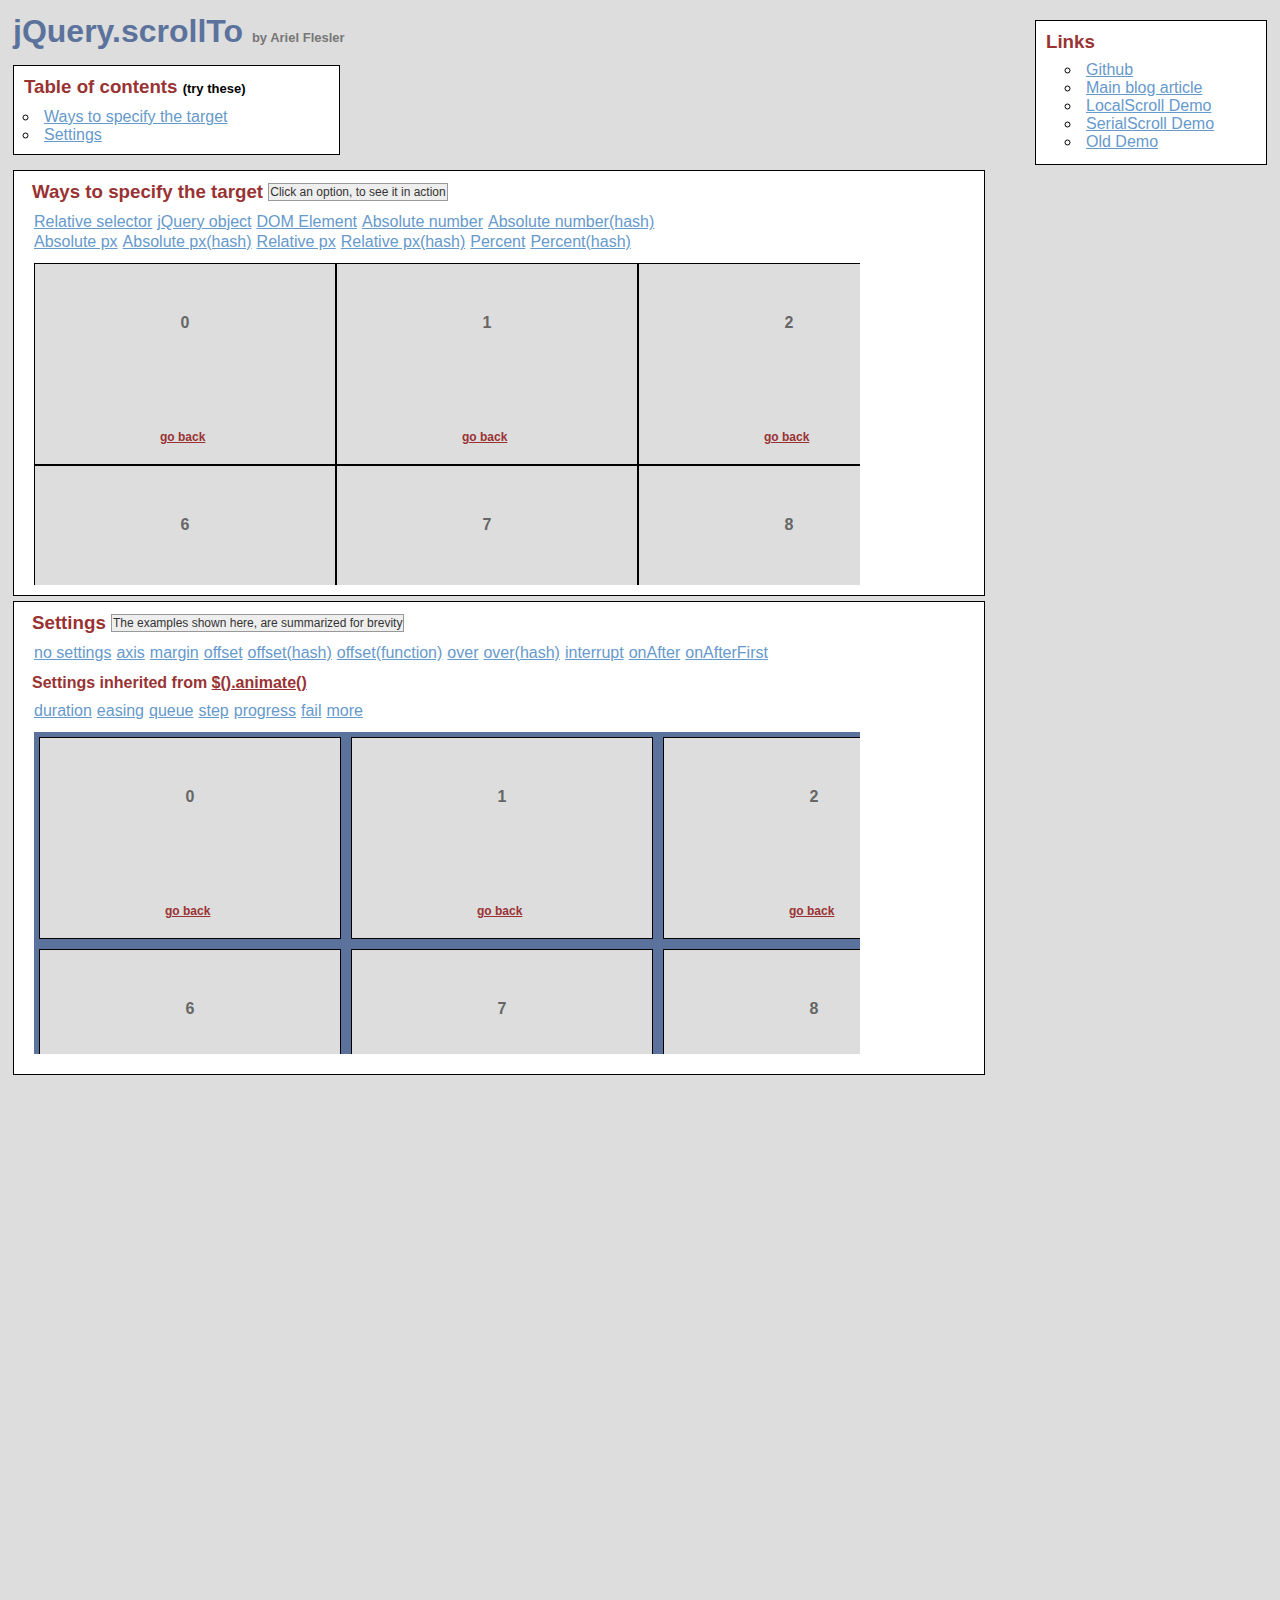
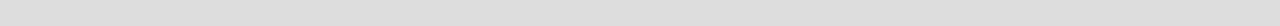
<file: assets/plugins/jquery-scrollTo/demo/index.html>
<!DOCTYPE html PUBLIC "-//W3C//DTD XHTML 1.0 Transitional//EN" "http://www.w3.org/TR/xhtml1/DTD/xhtml1-transitional.dtd">
<html xmlns="http://www.w3.org/1999/xhtml">
<head>
	<meta http-equiv="Content-Type" content="text/html; charset=iso-8859-1" />
	<title>jQuery.scrollTo</title>
	<meta name="keywords" content="javascript, jquery, plugins, scroll, scrollTo, smooth, animation, to, effect, ariel, flesler, window, overflow, element, navigation, customizable" />
	<meta name="description" content="Demo of jQuery.scrollTo. Lightweight, cross-browser and highly customizable animated scrolling with jQuery, made by Ariel Flesler." />
	<meta name="robots" content="index,follow" />
	<link type="text/css" rel="stylesheet" href="css/style.css" />
	<script type="text/javascript" src="https://ajax.googleapis.com/ajax/libs/jquery/1.8.0/jquery.min.js"></script>
	<script type="text/javascript" src="../jquery.scrollTo.min.js"></script>
	<script type="text/javascript">
		jQuery(function( $ ){
			/**
			 * Demo binding and preparation, no need to read this part
			 */
				//borrowed from jQuery easing plugin
				//http://gsgd.co.uk/sandbox/jquery.easing.php
				$.easing.elasout = function(x, t, b, c, d) {
					var s=1.70158;var p=0;var a=c;
					if (t==0) return b;  if ((t/=d)==1) return b+c;  if (!p) p=d*.3;
					if (a < Math.abs(c)) { a=c; var s=p/4; }
					else var s = p/(2*Math.PI) * Math.asin (c/a);
					return a*Math.pow(2,-10*t) * Math.sin( (t*d-s)*(2*Math.PI)/p ) + c + b;
				};
				$('a.back').click(function() {
					$(this).parents('div.pane').scrollTo(0, 800, { queue:true });
					$(this).parents('div.section').find('span.message').text( this.title);
					return false;
				});
				//just for the example, to stop the click on the links.
				$('ul.links').click(function(e){
					var link = e.target;
					if (link.target === '_blank') {
						return;
					}
					e.preventDefault();
					link.blur();
					if (link.title) {
						$(this).parent().find('span.message').text(link.title);
					}
				});
			
			// This one is important, many browsers don't reset scroll on refreshes
			// Reset all scrollable panes to (0,0)
			$('div.pane').scrollTo(0);
			// Reset the screen to (0,0)
			$.scrollTo(0);
			
			// TOC, shows how to scroll the whole window
			$('#toc a').click(function() {//$.scrollTo works EXACTLY the same way, but scrolls the whole screen
				$.scrollTo(this.hash, 1500, { easing:'elasout' });
				$(this.hash).find('span.message').text(this.title);
				return false;
			});
			
			// Target examples bindings
			var $target = $('#pane-target');
			$('#target-examples a').click(function() {
				$target.stop(true);
			});

			$('#relative-selector').click(function() {
				$target.scrollTo('li:eq(7)', 800);
			});
			$('#jquery-object').click(function() {
				$target.scrollTo($('#pane-target li:eq(14)') , 800);
			});
			$('#dom-element').click(function() {
				$target.scrollTo(document.getElementById('twenty'), 800);
			});
			$('#absolute-number').click(function() {
				$target.scrollTo(150, 800);
			});
			$('#absolute-number-hash').click(function() {
				$target.scrollTo({ top:800, left:700}, 800);
			});
			$('#absolute-px').click(function() {
				$target.scrollTo('520px', 800);
			});
			$('#absolute-px-hash').click(function() {
				$target.scrollTo({top:'110px', left:'290px'}, 800);
			});
			$('#relative-px').click(function() {
				$target.scrollTo('+=100', 500);
			});
			$('#relative-px-hash').click(function() {				
				$target.scrollTo({top:'-=100px', left:'+=100'}, 500);
			});
			$('#percentage-px').click(function() {				
				$target.scrollTo('50%', 800);
			});
			$('#percentage-px-hash').click(function() {				
				$target.scrollTo({top:'50%', left:'20%'}, 800);
			});
			
			// Settings examples bindings, they will all scroll to the same place, with different settings
			var $settings = $('#pane-settings');
			$('#settings-examples a').click(function() {
				// before each animation, reset to (0,0), skip this.
				$settings.stop(true).scrollTo(0);
			});
			
			$('#settings-no').click(function() {
				$settings.scrollTo('li:eq(15)', 1000);
			});
			$('#settings-axis').click(function() {// only scroll horizontally
				$settings.scrollTo('li:eq(15)', 1000, { axis:'x' });
			});
			$('#settings-duration').click(function() {// it's the same as specifying it in the 2nd argument
				$settings.scrollTo('li:eq(15)', { duration: 3000 });
			});
			$('#settings-easing').click(function() {
				$settings.scrollTo('li:eq(15)', 2500, { easing:'elasout' });
			});
			$('#settings-margin').click(function() {//scroll to the "outer" position of the element
				$settings.scrollTo('li:eq(15)', 1000, { margin:true });
			});
			$('#settings-offset').click(function() {//same as { top:-50, left:-50 }
				$settings.scrollTo('li:eq(15)', 1000, { offset:-50 });
			});
			$('#settings-offset-hash').click(function() {
				$settings.scrollTo('li:eq(15)', 1000, { offset:{ top:-5, left:-30 } });
			});
			$('#settings-offset-function').click(function() {
				$settings.scrollTo('li:eq(15)', 1000, {offset: function() { return {top:-30, left:-5}; }});
			});
			$('#settings-over').click(function() {//same as { top:-50, left:-50 }
				$settings.scrollTo('li:eq(15)', 1000, { over:0.5 });
			});
			$('#settings-over-hash').click(function() {
				$settings.scrollTo('li:eq(15)', 1000, { over:{ top:0.2, left:-0.5 } });
			});
			$('#settings-interrupt').click(function() {
				$settings.scrollTo('li:eq(15)', 10000, { interrupt:true });
			});
			$('#settings-queue').click(function() {//in this case, having 'axis' as 'xy' or 'yx' matters.
				$settings.scrollTo('li:eq(15)', 2000, { queue:true });
			});
			$('#settings-onAfter').click(function() {
				$settings.scrollTo('li:eq(15)', 2000, { 
					onAfter:function() {
						$('#settings-message').text('Got there!');
					}
				});
			});
			$('#settings-onAfterFirst').click(function() {//onAfterFirst exists only when queuing
				$settings.scrollTo('li:eq(15)', 1600, { 
					queue:true,
					onAfterFirst:function() {
						$('#settings-message').text('Got there horizontally!');
					},
					onAfter:function() {
						$('#settings-message').text('Got there vertically!');
					}
				});
			});
			$('#settings-step').click(function() {
				$settings.scrollTo('li:eq(15)', 2000, {step:function(now) {
					$('#settings-message').text(now.toFixed(2));
				}});
			});
			$('#settings-progress').click(function() {
				$settings.scrollTo('li:eq(15)', 2000, {progress:function(_, now) {
					$('#settings-message').text(Math.round(now*100) + '%');
				}});
			});
			$('#settings-fail').click(function() {
				$settings.scrollTo('li:eq(15)', 10000, {interrupt:true, fail:function() {
					$('#settings-message').text('Scroll interrupted!');
				}});
			});
		});
	</script>
</head>
<body>
	<h1>jQuery.scrollTo&nbsp;<strong>by Ariel Flesler</strong></h1>
	
	<div id="toc" class="part">
		<h3>Table of contents&nbsp;<strong>(try these)</strong></h3>
		<ul>
			<li><a title="$.scrollTo('#target-examples', 800, {easing:'elasout'});" href="#target-examples">Ways to specify the target</a></li>
			<li><a title="$.scrollTo('#settings-examples', 800, {easing:'elasout'});" href="#settings-examples">Settings</a></li>
		</ul>
	</div>
	
	<div id="links" class="part">
		<h3>Links</h3>
		<ul>
			<li><a target="_blank" href="https://github.com/flesler/jquery.scrollTo">Github</a></li>
			<li><a target="_blank" href="http://flesler.blogspot.com/2007/10/jqueryscrollto.html">Main blog article</a></li>
			<li><a target="_blank" href="http://demos.flesler.com/jquery/localScroll/">LocalScroll Demo</a></li>
			<li><a target="_blank" href="http://demos.flesler.com/jquery/serialScroll/">SerialScroll Demo</a></li>
			<li><a target="_blank" href="index.old.html">Old Demo</a></li>
		</ul>
	</div>
	<div id="target-examples" class="section part">
		<h3>Ways to specify the target&nbsp;<span id="target-message" class="message">Click an option, to see it in action</span></h3>
		<ul class="links">
			<li><a title="$(...).scrollTo('li:eq(7)', 800);" id="relative-selector" href="#">Relative selector</a></li>
			<li><a title="$(...).scrollTo($('div li:eq(14)'), 800);" id="jquery-object" href="#">jQuery object</a></li>
			<li><a title="$(...).scrollTo(document.getElementById('twenty'), 800);" id="dom-element" href="#">DOM Element</a></li>
			<li><a title="$(...).scrollTo(150, 800);" id="absolute-number" href="#">Absolute number</a></li>
			<li><a title="$(...).scrollTo({ top:800, left:700}, 800);" id="absolute-number-hash" href="#">Absolute number(hash)</a></li>
		</ul>
		<ul class="links">
			<li><a title="$(...).scrollTo('520px', 800);" id="absolute-px" href="#">Absolute px</a></li>
			<li><a title="$(...).scrollTo({top:'110px', left:'290px'}, 800);" id="absolute-px-hash" href="#">Absolute px(hash)</a></li>
			<li><a title="$(...).scrollTo('+=100px', 800);" id="relative-px" href="#">Relative px</a></li>
			<li><a title="$(...).scrollTo({top:'-=100px', left:'+=100'}, 800);" id="relative-px-hash" href="#">Relative px(hash)</a></li>
			<li><a title="$(...).scrollTo('50%', 800);" id="percentage-px" href="#">Percent</a></li>
			<li><a title="$(...).scrollTo({top:'50%', left:'20%'}, 800);" id="percentage-px-hash" href="#">Percent(hash)</a></li>
		</ul>
		<div id="pane-target" class="pane">
			<ul class="elements" style="height:1011px; width:1820px;">
				<li><p>0</p><a href="#" title="$(...).scrollTo(0, 800, {queue:true});" class="back">go back</a></li><li><p>1</p><a href="#" title="$(...).scrollTo(0, 800, {queue:true});" class="back">go back</a></li><li><p>2</p><a href="#" title="$(...).scrollTo(0, 800, {queue:true});" class="back">go back</a></li><li><p>3</p><a href="#" title="$(...).scrollTo(0, 800, {queue:true});" class="back">go back</a></li><li><p>4</p><a href="#" title="$(...).scrollTo(0, 800, {queue:true});" class="back">go back</a></li><li><p>5</p><a href="#" title="$(...).scrollTo(0, 800, {queue:true});" class="back">go back</a></li><li><p>6</p><a href="#" title="$(...).scrollTo(0, 800, {queue:true});" class="back">go back</a></li><li><p>7</p><a href="#" title="$(...).scrollTo(0, 800, {queue:true});" class="back">go back</a></li><li><p>8</p><a href="#" title="$(...).scrollTo(0, 800, {queue:true});" class="back">go back</a></li><li><p>9</p><a href="#" title="$(...).scrollTo(0, 800, {queue:true});" class="back">go back</a></li><li><p>10</p><a href="#" title="$(...).scrollTo(0, 800, {queue:true});" class="back">go back</a></li><li><p>11</p><a href="#" title="$(...).scrollTo(0, 800, {queue:true});" class="back">go back</a></li><li><p>12</p><a href="#" title="$(...).scrollTo(0, 800, {queue:true});" class="back">go back</a></li><li><p>13</p><a href="#" title="$(...).scrollTo(0, 800, {queue:true});" class="back">go back</a></li><li><p>14</p><a href="#" title="$(...).scrollTo(0, 800, {queue:true});" class="back">go back</a></li><li><p>15</p><a href="#" title="$(...).scrollTo(0, 800, {queue:true});" class="back">go back</a></li><li><p>16</p><a href="#" title="$(...).scrollTo(0, 800, {queue:true});" class="back">go back</a></li><li><p>17</p><a href="#" title="$(...).scrollTo(0, 800, {queue:true});" class="back">go back</a></li><li><p>18</p><a href="#" title="$(...).scrollTo(0, 800, {queue:true});" class="back">go back</a></li><li><p>19</p><a href="#" title="$(...).scrollTo(0, 800, {queue:true});" class="back">go back</a></li><li id="twenty"><p>20</p><a href="#" title="$(...).scrollTo(0, 800, {queue:true});" class="back">go back</a></li><li><p>21</p><a href="#" title="$(...).scrollTo(0, 800, {queue:true});" class="back">go back</a></li><li><p>22</p><a href="#" title="$(...).scrollTo(0, 800, {queue:true});" class="back">go back</a></li><li><p>23</p><a href="#" title="$(...).scrollTo(0, 800, {queue:true});" class="back">go back</a></li><li><p>24</p><a href="#" title="$(...).scrollTo(0, 800, {queue:true});" class="back">go back</a></li><li><p>25</p><a href="#" title="$(...).scrollTo(0, 800, {queue:true});" class="back">go back</a></li><li><p>26</p><a href="#" title="$(...).scrollTo(0, 800, {queue:true});" class="back">go back</a></li><li><p>27</p><a href="#" title="$(...).scrollTo(0, 800, {queue:true});" class="back">go back</a></li><li><p>28</p><a href="#" title="$(...).scrollTo(0, 800, {queue:true});" class="back">go back</a></li><li><p>29</p><a href="#" title="$(...).scrollTo(0, 800, {queue:true});" class="back">go back</a></li>
			</ul>
		</div>
	</div>
	<div id="settings-examples" class="section part">
		<h3>Settings&nbsp;<span id="settings-message" class="message">The examples shown here, are summarized for brevity</span></h3>
		<ul class="links">
			<li><a title="$(...).scrollTo('li:eq(15)', 1000);" id="settings-no" href="#">no settings</a></li>
			<li><a title="$(...).scrollTo('li:eq(15)', 1000, {axis:'x'});//only scroll on this axis (can be x, y, xy or yx)" id="settings-axis" href="#">axis</a></li>
			<li><a title="$(...).scrollTo('li:eq(15)', 1000, {margin:true});//deduct the margin and border from the final position" id="settings-margin" href="#">margin</a></li>
			<li><a title="$(...).scrollTo('li:eq(15)', 1000, {offset:-50});//add or deduct from the final position" id="settings-offset" href="#">offset</a></li>
			<li><a title="$(...).scrollTo('li:eq(15)', 1000, {offset: {top:-5, left:-30} });" id="settings-offset-hash" href="#">offset(hash)</a></li>
			<li><a title="$(...).scrollTo('li:eq(15)', 1000, {offset: function() { return {top:-30, left:-5}; }});" id="settings-offset-function" href="#">offset(function)</a></li>
			<li><a title="$(...).scrollTo('li:eq(15)', 1000, {over:0.5});//add or deduct a fraction of its height/width" id="settings-over" href="#">over</a></li>
			<li><a title="$(...).scrollTo('li:eq(15)', 1000, {over:{top:0.2, left:-0.5});" id="settings-over-hash" href="#">over(hash)</a></li>
			<li><a title="Scroll manually to interrupt the animation" id="settings-interrupt" href="#">interrupt</a></li>
			<li><a title="$(...).scrollTo('li:eq(15)', 1600, {onAfter:function() { } });//called after the scrolling ends" id="settings-onAfter" href="#">onAfter</a></li>
			<li><a title="$(...).scrollTo('li:eq(15)', 1600, {queue:true, onAfterFirst:function() { } });//called after the first axis scrolled" id="settings-onAfterFirst" href="#">onAfterFirst</a></li>
		</ul>
		<h4>Settings inherited from <a href="http://api.jquery.com/animate/#animate-properties-options" target="_blank">$().animate()</a></h4>
		<ul class="links">
			<li><a title="$(...).scrollTo('li:eq(15)', {duration:3000});//another way of calling the plugin" id="settings-duration" href="#">duration</a></li>
			<li><a title="$(...).scrollTo('li:eq(15)', 2500, {easing:'elasout'});//specify an easing equation" id="settings-easing" href="#">easing</a></li>
			<li><a title="$(...).scrollTo('li:eq(15)', 1600, {queue:true});//scroll one axis, then the other" id="settings-queue" href="#">queue</a></li>
			<li><a title="$(...).scrollTo('li:eq(15)', 2500, {step:function() { }'});//specify a step function" id="settings-step" href="#">step</a></li>
			<li><a title="$(...).scrollTo('li:eq(15)', 2500, {progress:function() { }'});//specify a progress function" id="settings-progress" href="#">progress</a></li>
			<li><a title="Scroll manually to interrupt and trigger the callback" id="settings-fail" href="#">fail</a></li>
			<li><a href="http://api.jquery.com/animate/#animate-properties-options" target="_blank">more</a></li>
		</ul>
		<div id="pane-settings" class="pane">
			<ul class="elements" style="height:1062px;width:1877px;">
				<li><p>0</p><a href="#" title="$(...).scrollTo(0, 800, {queue:true});" class="back">go back</a></li><li><p>1</p><a href="#" title="$(...).scrollTo(0, 800, {queue:true});" class="back">go back</a></li><li><p>2</p><a href="#" title="$(...).scrollTo(0, 800, {queue:true});" class="back">go back</a></li><li><p>3</p><a href="#" title="$(...).scrollTo(0, 800, {queue:true});" class="back">go back</a></li><li><p>4</p><a href="#" title="$(...).scrollTo(0, 800, {queue:true});" class="back">go back</a></li><li><p>5</p><a href="#" title="$(...).scrollTo(0, 800, {queue:true});" class="back">go back</a></li><li><p>6</p><a href="#" title="$(...).scrollTo(0, 800, {queue:true});" class="back">go back</a></li><li><p>7</p><a href="#" title="$(...).scrollTo(0, 800, {queue:true});" class="back">go back</a></li><li><p>8</p><a href="#" title="$(...).scrollTo(0, 800, {queue:true});" class="back">go back</a></li><li><p>9</p><a href="#" title="$(...).scrollTo(0, 800, {queue:true});" class="back">go back</a></li><li><p>10</p><a href="#" title="$(...).scrollTo(0, 800, {queue:true});" class="back">go back</a></li><li><p>11</p><a href="#" title="$(...).scrollTo(0, 800, {queue:true});" class="back">go back</a></li><li><p>12</p><a href="#" title="$(...).scrollTo(0, 800, {queue:true});" class="back">go back</a></li><li><p>13</p><a href="#" title="$(...).scrollTo(0, 800, {queue:true});" class="back">go back</a></li><li><p>14</p><a href="#" title="$(...).scrollTo(0, 800, {queue:true});" class="back">go back</a></li><li><p>15</p><a href="#" title="$(...).scrollTo(0, 800, {queue:true});" class="back">go back</a></li><li><p>16</p><a href="#" title="$(...).scrollTo(0, 800, {queue:true});" class="back">go back</a></li><li><p>17</p><a href="#" title="$(...).scrollTo(0, 800, {queue:true});" class="back">go back</a></li><li><p>18</p><a href="#" title="$(...).scrollTo(0, 800, {queue:true});" class="back">go back</a></li><li><p>19</p><a href="#" title="$(...).scrollTo(0, 800, {queue:true});" class="back">go back</a></li><li><p>20</p><a href="#" title="$(...).scrollTo(0, 800, {queue:true});" class="back">go back</a></li><li><p>21</p><a href="#" title="$(...).scrollTo(0, 800, {queue:true});" class="back">go back</a></li><li><p>22</p><a href="#" title="$(...).scrollTo(0, 800, {queue:true});" class="back">go back</a></li><li><p>23</p><a href="#" title="$(...).scrollTo(0, 800, {queue:true});" class="back">go back</a></li><li><p>24</p><a href="#" title="$(...).scrollTo(0, 800, {queue:true});" class="back">go back</a></li><li><p>25</p><a href="#" title="$(...).scrollTo(0, 800, {queue:true});" class="back">go back</a></li><li><p>26</p><a href="#" title="$(...).scrollTo(0, 800, {queue:true});" class="back">go back</a></li><li><p>27</p><a href="#" title="$(...).scrollTo(0, 800, {queue:true});" class="back">go back</a></li><li><p>28</p><a href="#" title="$(...).scrollTo(0, 800, {queue:true});" class="back">go back</a></li><li><p>29</p><a href="#" title="$(...).scrollTo(0, 800, {queue:true});" class="back">go back</a></li>
			</ul>
		</div>
	</div>
</body>
</html>
</file>
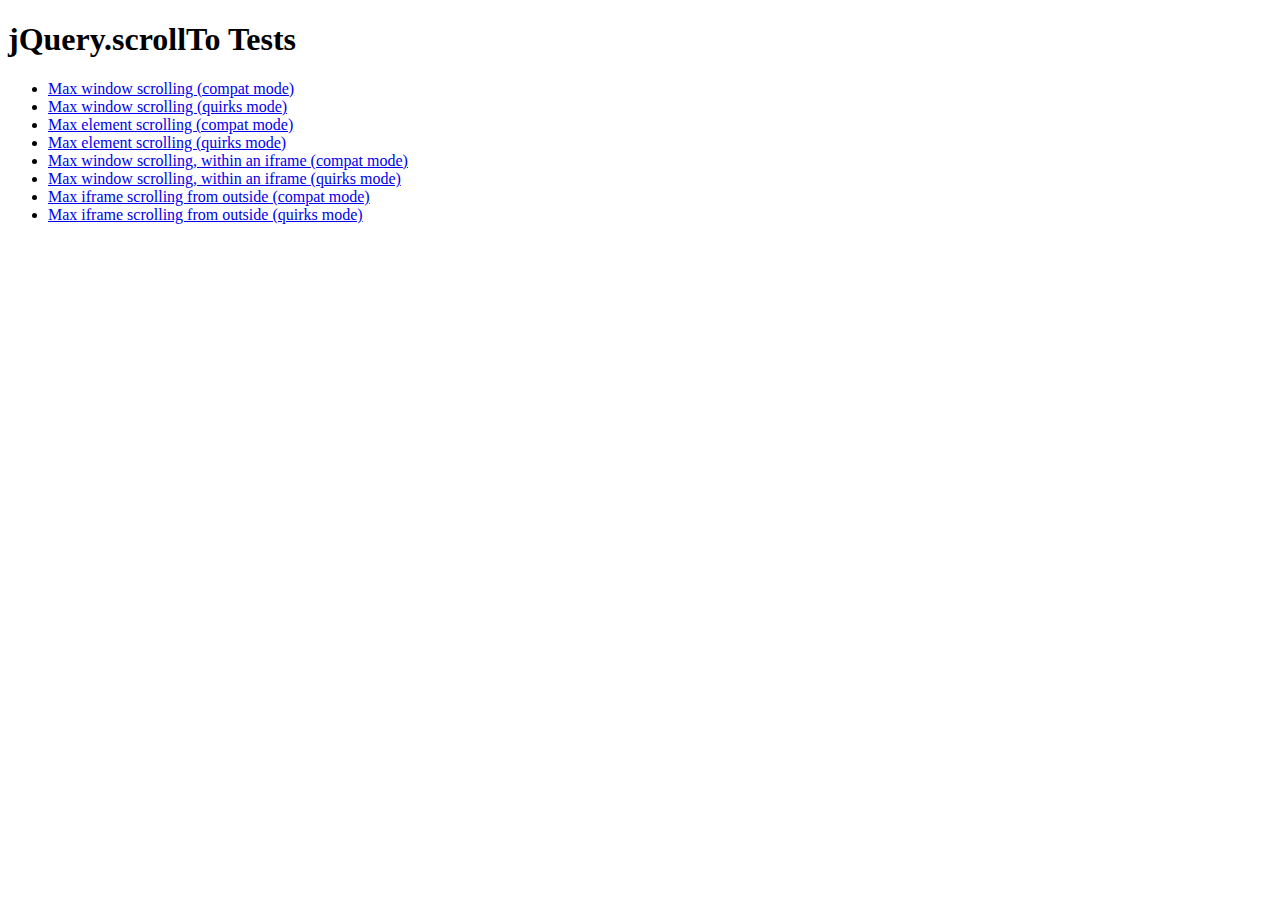
<file: assets/plugins/jquery-scrollTo/tests/index.html>
<!DOCTYPE html PUBLIC "-//W3C//DTD XHTML 1.0 Transitional//EN" "http://www.w3.org/TR/xhtml1/DTD/xhtml1-transitional.dtd">
<html xmlns="http://www.w3.org/1999/xhtml">
<head>
	<meta http-equiv="Content-Type" content="text/html; charset=iso-8859-1" />
	<title>jQuery.scrollTo Tests</title>
	<meta name="keywords" content="javascript, jquery, plugins, scroll, scrollTo, smooth, animation, to, effect, ariel, flesler, window, overflow, element, navigation, customizable" />
	<meta name="description" content="Tests for jQuery ScrollTo. Made by Ariel Flesler." />
	<meta name="robots" content="index,follow" />
</head>
<body>
	<h1>jQuery.scrollTo Tests</h1>
	
	<ul>
		<li><a href="WinMaxY-compat.html">Max window scrolling (compat mode)</a></li>
		<li><a href="WinMaxY-quirks.html">Max window scrolling (quirks mode)</a></li>
		<li><a href="ElemMaxY-compat.html">Max element scrolling (compat mode)</a></li>
		<li><a href="ElemMaxY-quirks.html">Max element scrolling (quirks mode)</a></li>
		<li><a href="WinMaxY-with-iframe-compat.html">Max window scrolling, within an iframe (compat mode)</a></li>
		<li><a href="WinMaxY-with-iframe-quirks.html">Max window scrolling, within an iframe (quirks mode)</a></li>
		<li><a href="WinMaxY-to-iframe-compat.html">Max iframe scrolling from outside (compat mode)</a></li>
		<li><a href="WinMaxY-to-iframe-quirks.html">Max iframe scrolling from outside (quirks mode)</a></li>
	</ul>
</body>
</html>
</file>
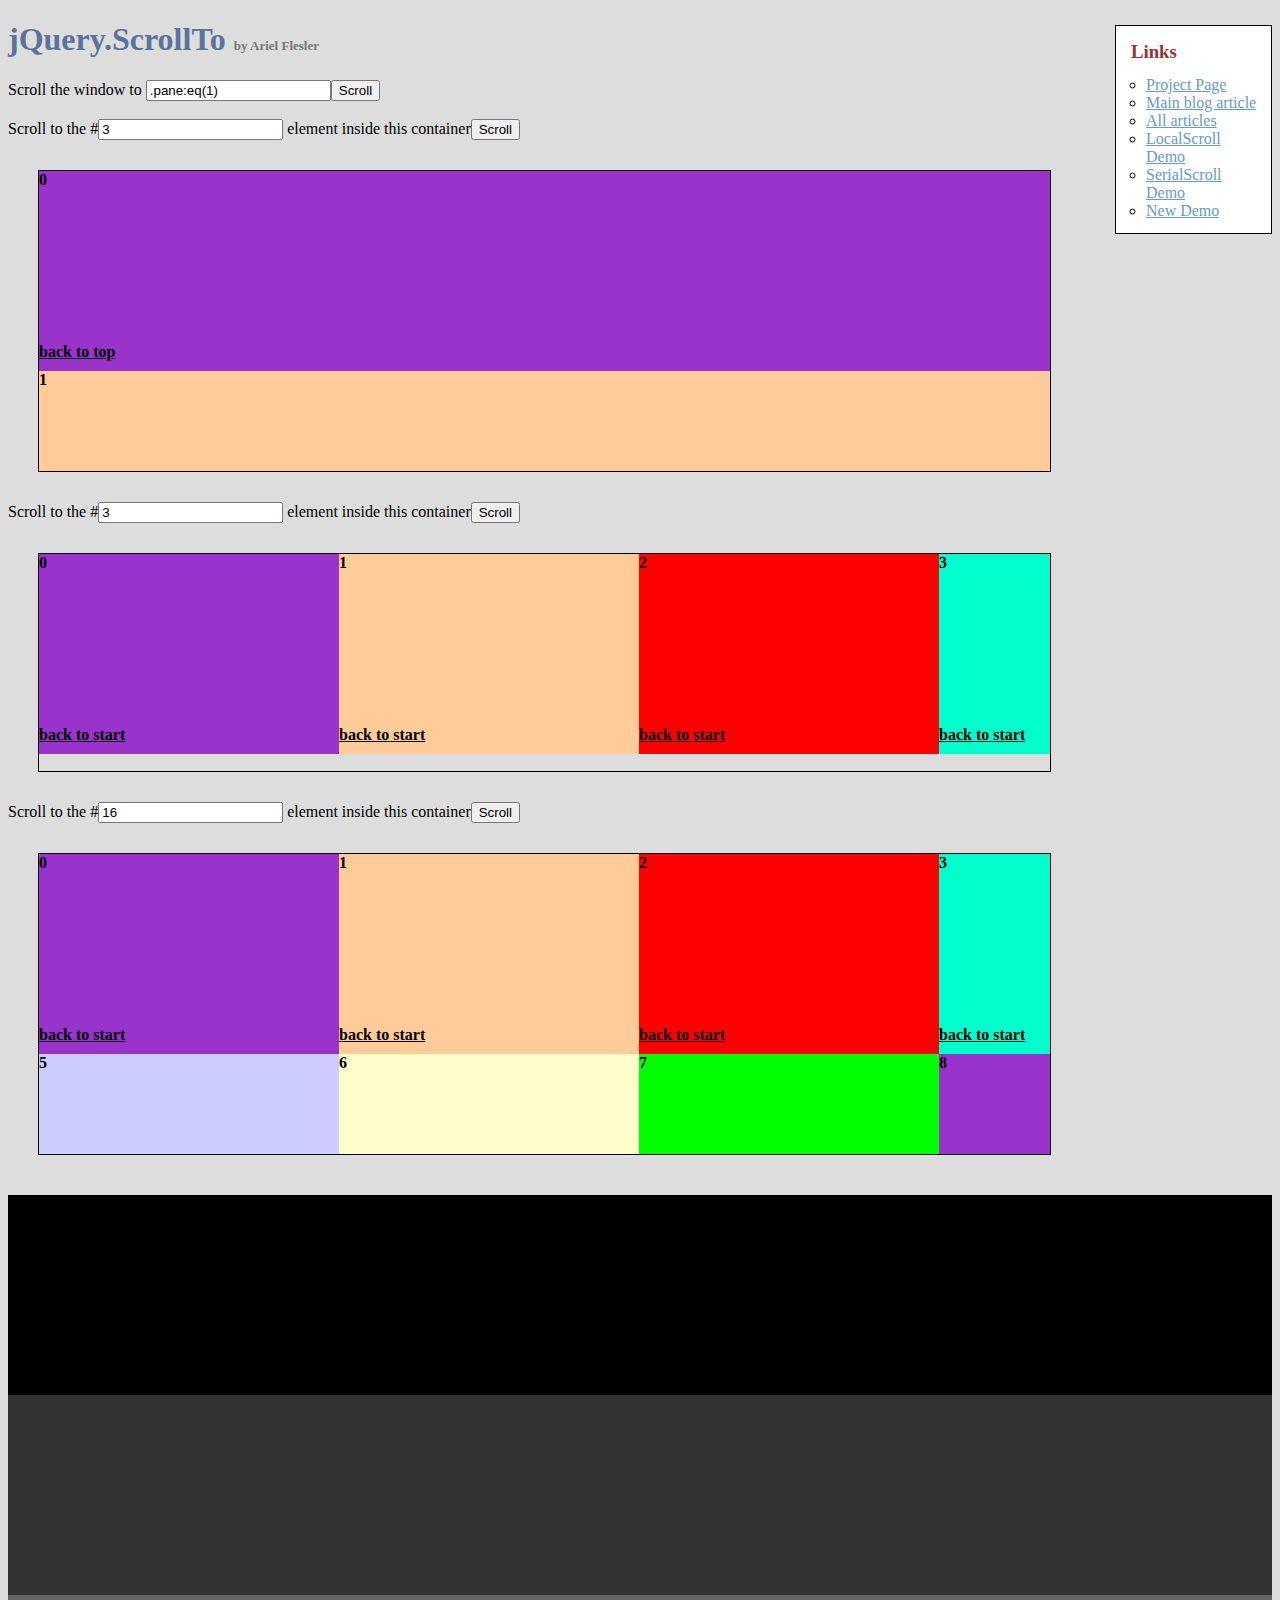
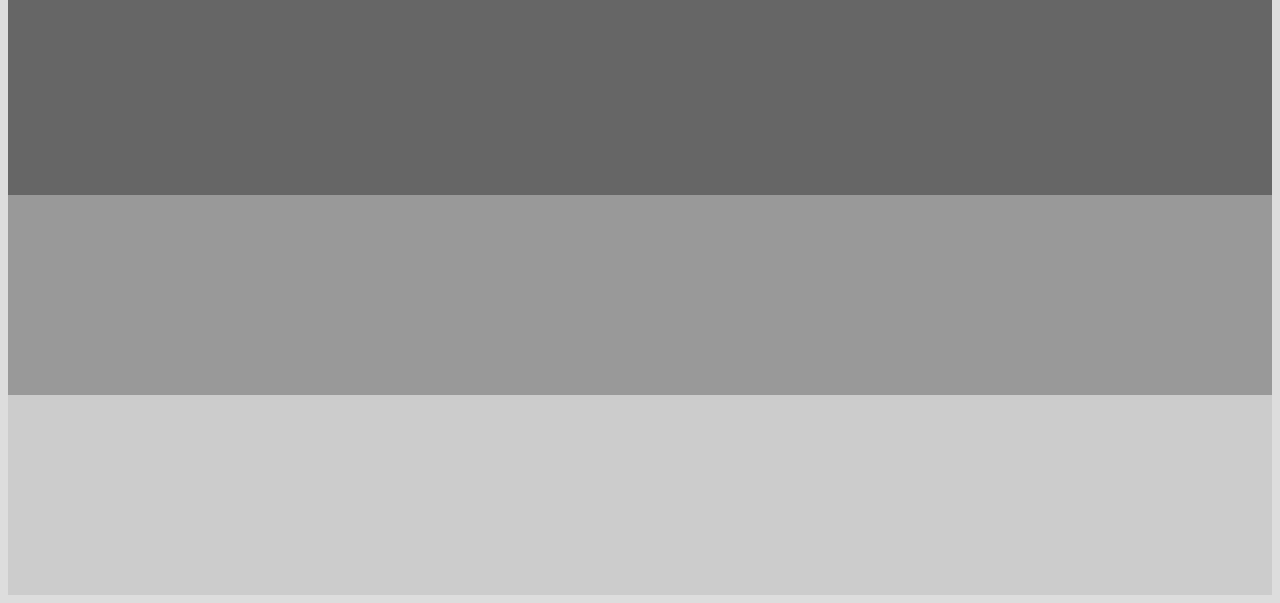
<file: assets/plugins/jquery-scrollTo/demo/index.old.html>
<!DOCTYPE html PUBLIC "-//W3C//DTD XHTML 1.0 Transitional//EN" "http://www.w3.org/TR/xhtml1/DTD/xhtml1-transitional.dtd">
<html xmlns="http://www.w3.org/1999/xhtml">
<head>
	<meta http-equiv="Content-Type" content="text/html; charset=iso-8859-1" />
	<title>jQuery.ScrollTo</title>
	<meta name="keywords" content="javascript, jquery, plugins, scroll, scrollTo, smooth, animation, to, effect, ariel, flesler, window, overflow, element, navigation, customizable" />
	<meta name="description" content="Demo of jQuery.scrollTo. Lightweight, cross-browser and highly customizable animated scrolling with jQuery, made by Ariel Flesler." />
	<meta name="robots" content="index,follow" />
	<link type="text/css" rel="stylesheet" href="css/style.old.css" />
	<script type="text/javascript" src="https://ajax.googleapis.com/ajax/libs/jquery/1.8.0/jquery.min.js"></script>
	<script type="text/javascript" src="../jquery.scrollTo.js"></script>
	<script type="text/javascript">
		jQuery(function( $ ){
			//borrowed from jQuery easing plugin
			//http://gsgd.co.uk/sandbox/jquery.easing.php
			$.easing.elasout = function(x, t, b, c, d) {
				var s=1.70158;var p=0;var a=c;
				if (t==0) return b;  if ((t/=d)==1) return b+c;  if (!p) p=d*.3;
				if (a < Math.abs(c)) { a=c; var s=p/4; }
				else var s = p/(2*Math.PI) * Math.asin (c/a);
				return a*Math.pow(2,-10*t) * Math.sin( (t*d-s)*(2*Math.PI)/p ) + c + b;
			};	
			$('button').click(function(){//this is not the cleanest way to do this, I'm just keeping it short.
				var index = parseInt( $(this).prev('input').val() ) || 0;
				var $c = $(this).parent().next();
				$c.stop().scrollTo('li:eq('+index+')', {duration:2500, easing:'elasout',axis:$c.attr('id')});
			});
			$('#btn_screen').click(function(){
				$.scrollTo( $('#txt_screen').val(), {duration:2500} );
			});
			$('div.container a').click(function(){
				var $c = $(this).parents('.container');
				$c.stop().scrollTo( 0, {duration:2000,axis:$c.attr('id'), queue:true} );
				return false;
			});
		});
	</script>
</head>
<body>
	<h1>jQuery.ScrollTo&nbsp;<strong>by Ariel Flesler</strong></h1>
	<div id="links" class="part" style="width:135px">
		<h3>Links</h3>
		<ul>
			<li><a target="_blank" href="http://plugins.jquery.com/project/ScrollTo">Project Page</a></li>
			<li><a target="_blank" href="http://flesler.blogspot.com/2007/10/jqueryscrollto.html">Main blog article</a></li>
			<li><a target="_blank" href="http://flesler.blogspot.com/search/label/jQuery.ScrollTo">All articles</a></li>
			<li><a target="_blank" href="http://flesler.webs.com/jQuery.LocalScroll/">LocalScroll Demo</a></li>
			<li><a target="_blank" href="http://flesler.webs.com/jQuery.SerialScroll/">SerialScroll Demo</a></li>
			<li><a target="_blank" href="./" rel="prev" rev="next">New Demo</a></li>
		</ul>
	</div>
	<label for="txt_screen">Scroll the window to <input id="txt_screen" type="text" value=".pane:eq(1)" /><input id="btn_screen" type="button" value="Scroll" /></label><br /><br />
	<label>Scroll to the #<input type="text" value="3" /> element inside this container<button>Scroll</button></label>
	<div id="y" class="container">
		<ul>
			<li style="background-color:#9933CC;"><p>0</p><a href="#">back to top</a></li>
			<li style="background-color:#FFCC99;"><p>1</p><a href="#">back to top</a></li>
			<li style="background-color:#FF0000;"><p>2</p><a href="#">back to top</a></li>
			<li style="background-color:#00FFCC;"><p>3</p><a href="#">back to top</a></li>
			<li style="background-color:#663366;"><p>4</p><a href="#">back to top</a></li>
			<li style="background-color:#CCCCFF;"><p>5</p><a href="#">back to top</a></li>
			<li style="background-color:#FFFFCC;"><p>6</p><a href="#">back to top</a></li>
			<li style="background-color:#00FF00;"><p>7</p><a href="#">back to top</a></li>
		</ul>
	</div>
	<label>Scroll to the #<input type="text" value="3" /> element inside this container<button>Scroll</button></label>
	<div id="x" class="container">
		<ul style="width:4820px;">
			<li style="background-color:#9933CC;"><p>0</p><a href="#">back to start</a></li>
			<li style="background-color:#FFCC99;"><p>1</p><a href="#">back to start</a></li>
			<li style="background-color:#FF0000;"><p>2</p><a href="#">back to start</a></li>
			<li style="background-color:#00FFCC;"><p>3</p><a href="#">back to start</a></li>
			<li style="background-color:#663366;"><p>4</p><a href="#">back to start</a></li>
			<li style="background-color:#CCCCFF;"><p>5</p><a href="#">back to start</a></li>
			<li style="background-color:#FFFFCC;"><p>6</p><a href="#">back to start</a></li>
			<li style="background-color:#00FF00;"><p>7</p><a href="#">back to start</a></li>
			<li style="background-color:#9933CC;"><p>8</p><a href="#">back to start</a></li>
			<li style="background-color:#FFCC99;"><p>9</p><a href="#">back to start</a></li>
			<li style="background-color:#FF0000;"><p>10</p><a href="#">back to start</a></li>
			<li style="background-color:#00FFCC;"><p>11</p><a href="#">back to start</a></li>
			<li style="background-color:#663366;"><p>12</p><a href="#">back to start</a></li>
			<li style="background-color:#CCCCFF;"><p>13</p><a href="#">back to start</a></li>
			<li style="background-color:#FFFFCC;"><p>14</p><a href="#">back to start</a></li>
			<li style="background-color:#00FF00;"><p>15</p><a href="#">back to start</a></li>
		</ul>
	</div>
	<label>Scroll to the #<input type="text" value="16" /> element inside this container<button>Scroll</button></label>
	<div id="xy" class="container">
		<ul style="width:1500px;">
			<li style="background-color:#9933CC;"><p>0</p><a href="#">back to start</a></li>
			<li style="background-color:#FFCC99;"><p>1</p><a href="#">back to start</a></li>
			<li style="background-color:#FF0000;"><p>2</p><a href="#">back to start</a></li>
			<li style="background-color:#00FFCC;"><p>3</p><a href="#">back to start</a></li>
			<li style="background-color:#663366;"><p>4</p><a href="#">back to start</a></li>
			<li style="background-color:#CCCCFF;"><p>5</p><a href="#">back to start</a></li>
			<li style="background-color:#FFFFCC;"><p>6</p><a href="#">back to start</a></li>
			<li style="background-color:#00FF00;"><p>7</p><a href="#">back to start</a></li>
			<li style="background-color:#9933CC;"><p>8</p><a href="#">back to start</a></li>
			<li style="background-color:#FFCC99;"><p>9</p><a href="#">back to start</a></li>
			<li style="background-color:#FF0000;"><p>10</p><a href="#">back to start</a></li>
			<li style="background-color:#00FFCC;"><p>11</p><a href="#">back to start</a></li>
			<li style="background-color:#663366;"><p>12</p><a href="#">back to start</a></li>
			<li style="background-color:#CCCCFF;"><p>13</p><a href="#">back to start</a></li>
			<li style="background-color:#FFFFCC;"><p>14</p><a href="#">back to start</a></li>
			<li style="background-color:#00FF00;"><p>15</p><a href="#">back to start</a></li>
			<li style="background-color:#9933CC;"><p>16</p><a href="#">back to start</a></li>
			<li style="background-color:#FFCC99;"><p>17</p><a href="#">back to start</a></li>
			<li style="background-color:#FF0000;"><p>18</p><a href="#">back to start</a></li>
			<li style="background-color:#00FFCC;"><p>19</p><a href="#">back to start</a></li>
			<li style="background-color:#663366;"><p>20</p><a href="#">back to start</a></li>
			<li style="background-color:#CCCCFF;"><p>21</p><a href="#">back to start</a></li>
			<li style="background-color:#FFFFCC;"><p>22</p><a href="#">back to start</a></li>
			<li style="background-color:#00FF00;"><p>23</p><a href="#">back to start</a></li>
			<li style="background-color:#9933CC;"><p>24</p><a href="#">back to start</a></li>
			<li style="background-color:#FFCC99;"><p>25</p><a href="#">back to start</a></li>
			<li style="background-color:#FF0000;"><p>26</p><a href="#">back to start</a></li>
			<li style="background-color:#00FFCC;"><p>27</p><a href="#">back to start</a></li>
			<li style="background-color:#663366;"><p>28</p><a href="#">back to start</a></li>
			<li style="background-color:#CCCCFF;"><p>29</p><a href="#">back to start</a></li>
		</ul>
	</div>
	<div class="pane" style="background-color:#000000;margin-top:40px;"></div>
	<div class="pane" style="background-color:#333333;"></div>
	<div class="pane" style="background-color:#666666;"></div>
	<div class="pane" style="background-color:#999999;"></div>
	<div class="pane" style="background-color:#CCCCCC;"></div>
</body>
</html>
</file>
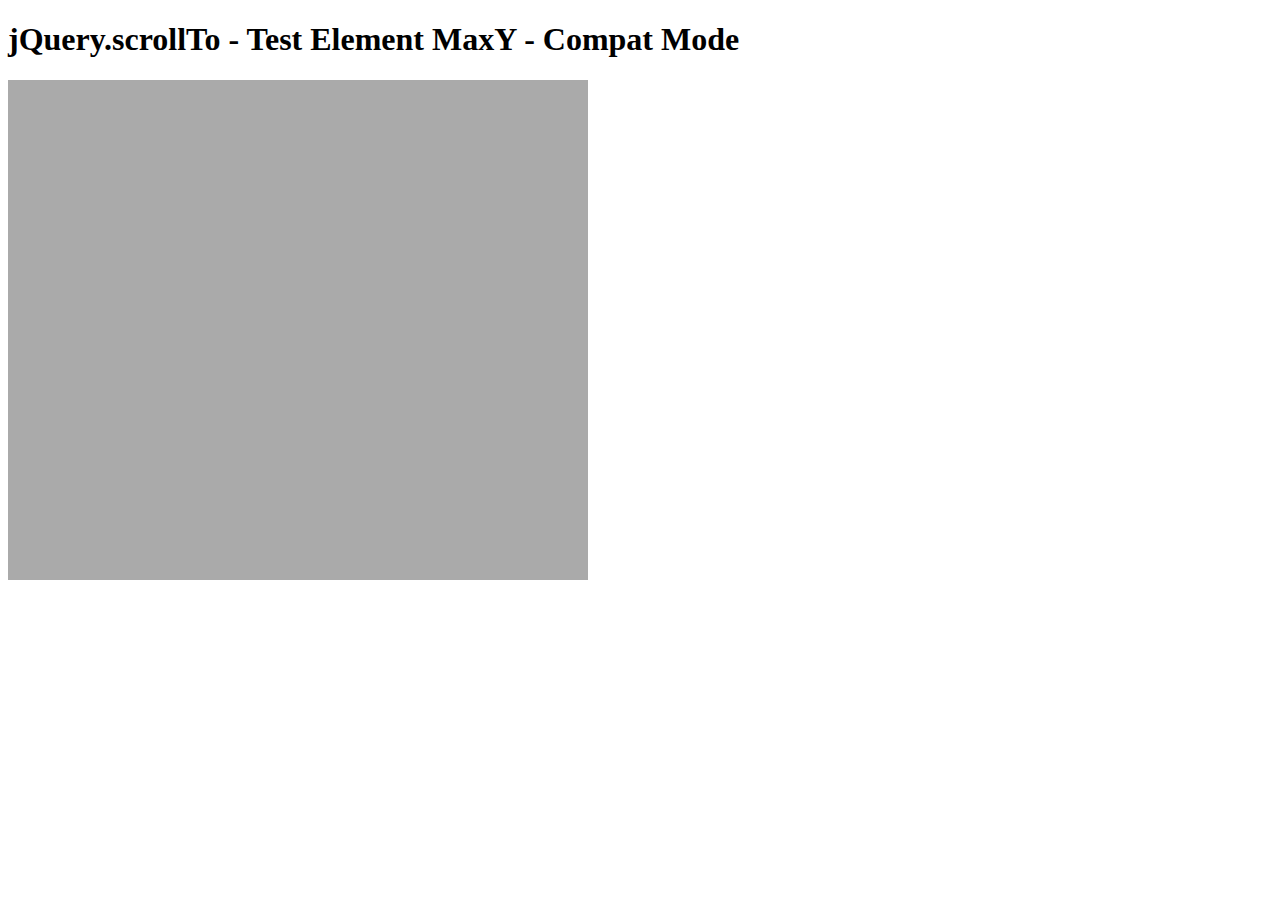
<file: assets/plugins/jquery-scrollTo/tests/ElemMaxY-compat.html>
<!DOCTYPE html PUBLIC "-//W3C//DTD XHTML 1.0 Transitional//EN" "http://www.w3.org/TR/xhtml1/DTD/xhtml1-transitional.dtd">
<html xmlns="http://www.w3.org/1999/xhtml">
<head>
	<meta http-equiv="Content-Type" content="text/html; charset=iso-8859-1" />
	<title>jQuery.scrollTo - Test Element MaxY - Compat Mode</title>
	<script type="text/javascript" src="https://code.jquery.com/jquery-1.11.0.js"></script>
	<script type="text/javascript" src="../jquery.scrollTo.js"></script>
	<script type="text/javascript" src="test.js"></script>
</head>
<body>
	<h1>jQuery.scrollTo - Test Element MaxY - Compat Mode</h1>
	
	<div id="viewport" style="width:600px;height:500px;overflow: auto">
		<div id="ua" style="height:1500px; width:500px; padding:0 40px; background-color:#AAA">
			&nbsp;
		</div>
	</div>
	<script type="text/javascript">
		$('#viewport').test();
	</script>
</html>
</file>
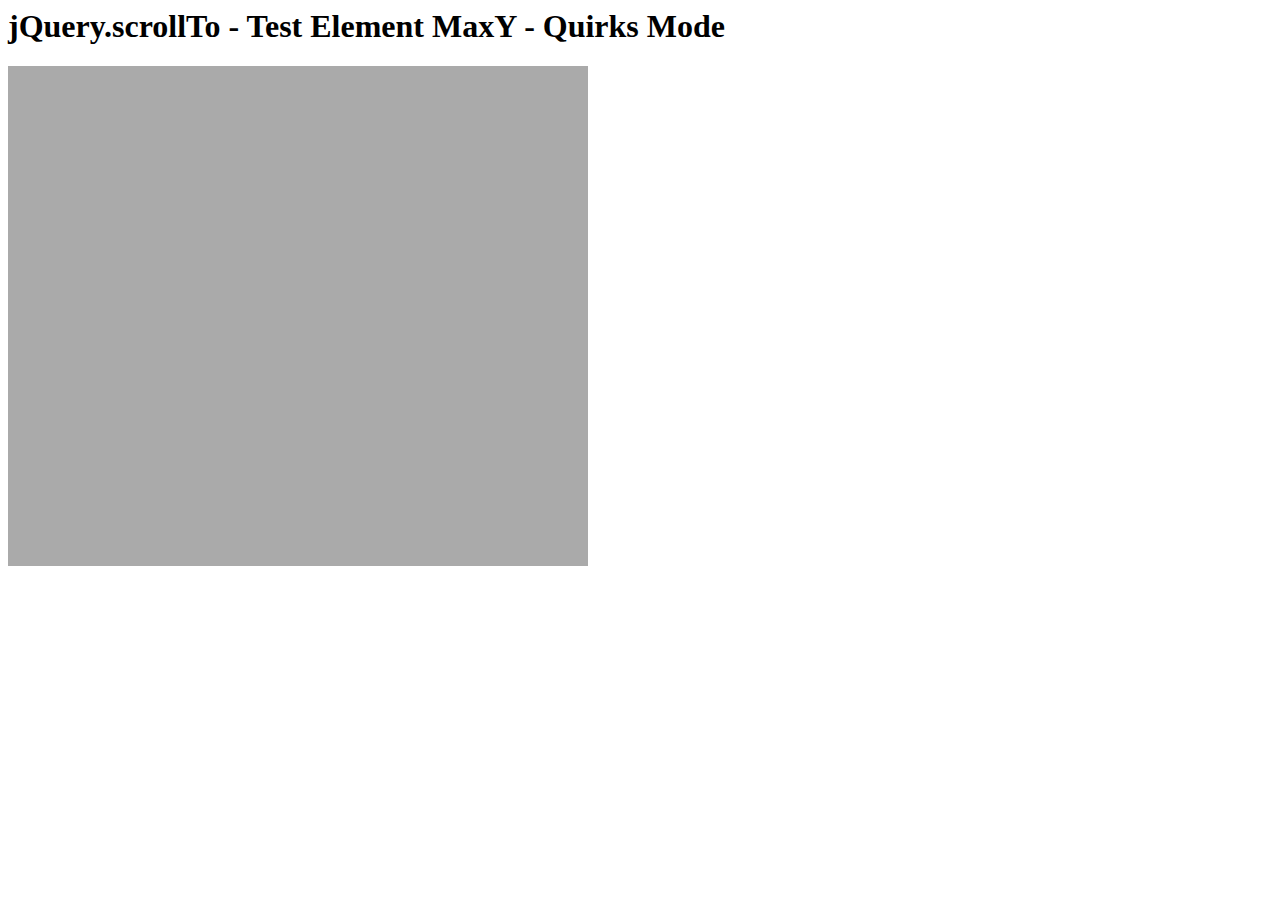
<file: assets/plugins/jquery-scrollTo/tests/ElemMaxY-quirks.html>
<html>
<head>
	<meta http-equiv="Content-Type" content="text/html; charset=iso-8859-1" />
	<title>jQuery.scrollTo - Test Element MaxY - Quirks Mode</title>
	<script type="text/javascript" src="https://code.jquery.com/jquery-1.11.0.js"></script>
	<script type="text/javascript" src="../jquery.scrollTo.js"></script>
	<script type="text/javascript" src="test.js"></script>
</head>
<body>
	<h1>jQuery.scrollTo - Test Element MaxY - Quirks Mode</h1>
	
	<div id="viewport" style="width:600px;height:500px;overflow: auto">
		<div id="ua" style="height:1500px; width:500px; padding:0 40px; background-color:#AAA">
			&nbsp;
		</div>
	</div>
	<script type="text/javascript">
		$('#viewport').test();
	</script>
</html>
</file>
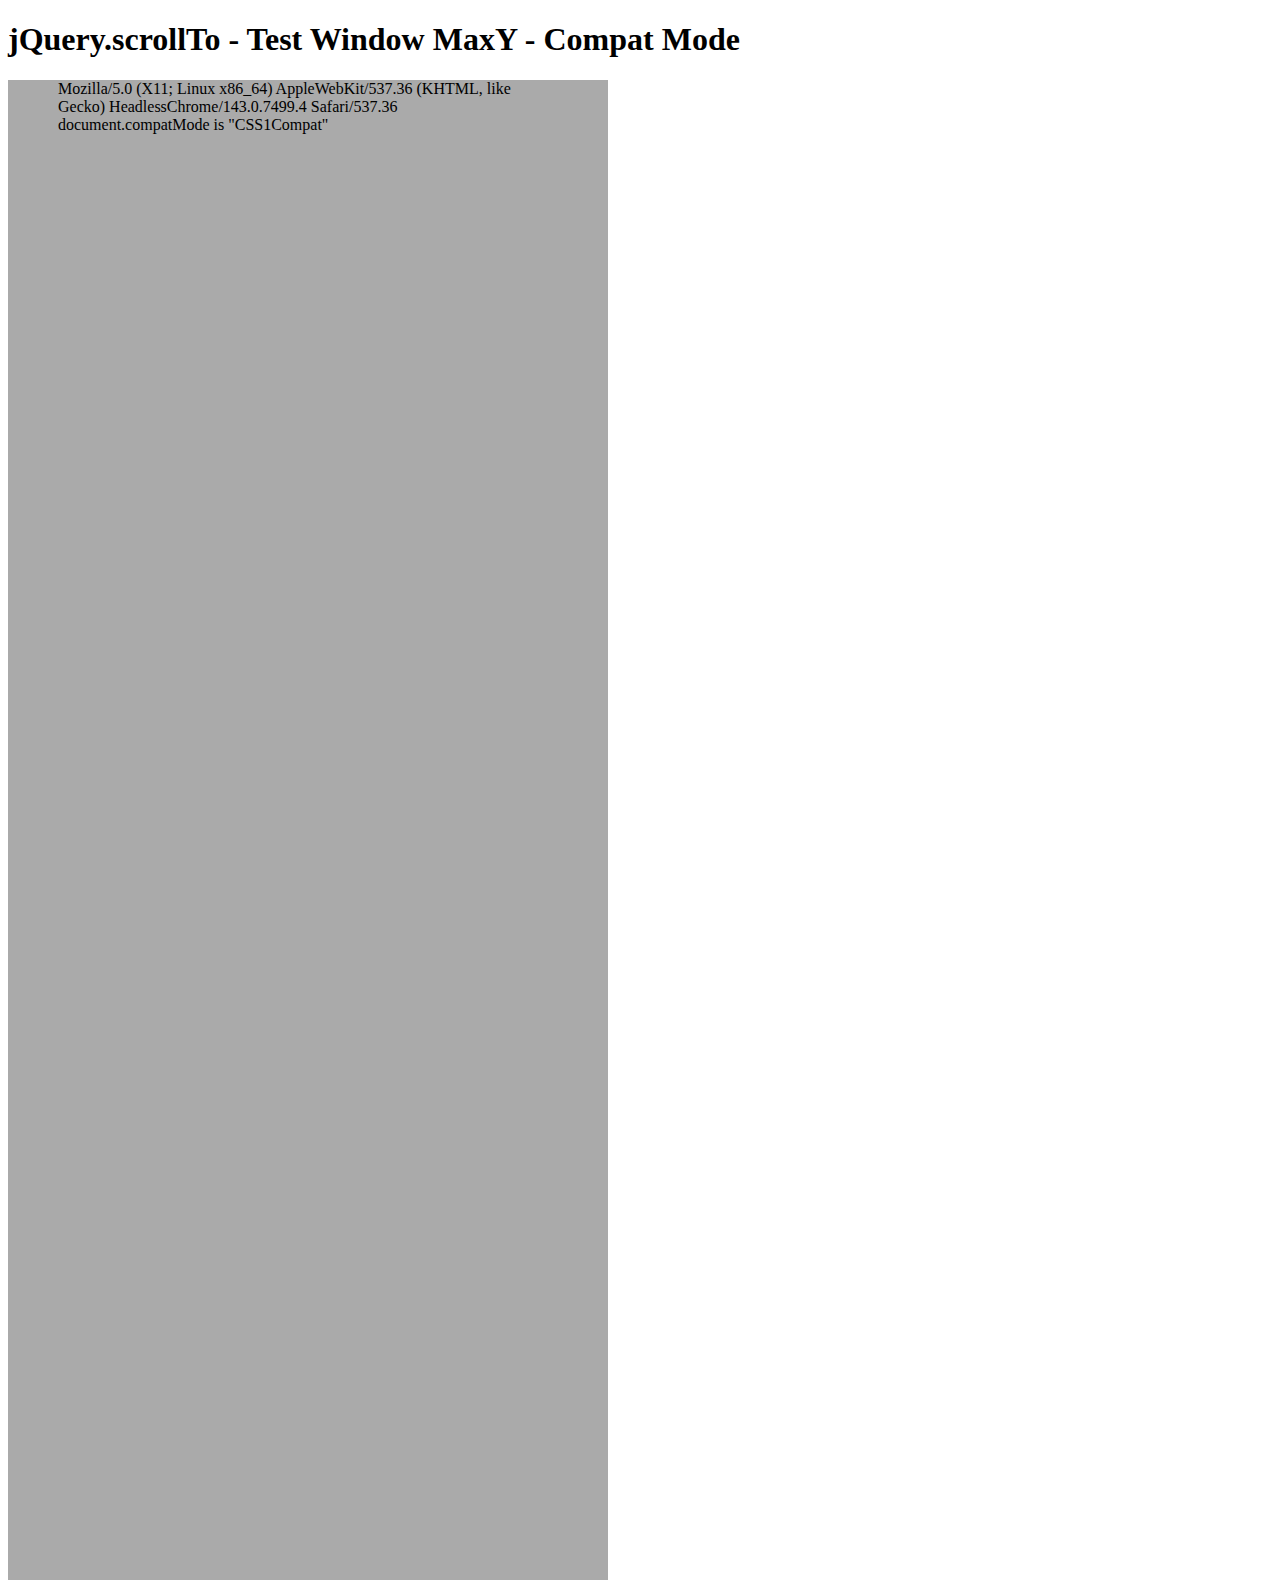
<file: assets/plugins/jquery-scrollTo/tests/WinMaxY-compat.html>
<!DOCTYPE html PUBLIC "-//W3C//DTD XHTML 1.0 Transitional//EN" "http://www.w3.org/TR/xhtml1/DTD/xhtml1-transitional.dtd">
<html xmlns="http://www.w3.org/1999/xhtml">
<head>
	<meta http-equiv="Content-Type" content="text/html; charset=iso-8859-1" />
	<title>jQuery.scrollTo - Test Window MaxY - Compat Mode</title>
	<script type="text/javascript" src="https://code.jquery.com/jquery-1.11.0.js"></script>
	<script type="text/javascript" src="../jquery.scrollTo.js"></script>
	<script type="text/javascript" src="test.js"></script>
</head>
<body>
	<h1>jQuery.scrollTo - Test Window MaxY - Compat Mode</h1>
	
	<div id="ua" style="height:1500px; width:500px; padding:0 50px; background-color:#AAA">
		&nbsp;
	</div>
	<script type="text/javascript">
		$(window).test();
	</script>
</html>
</file>
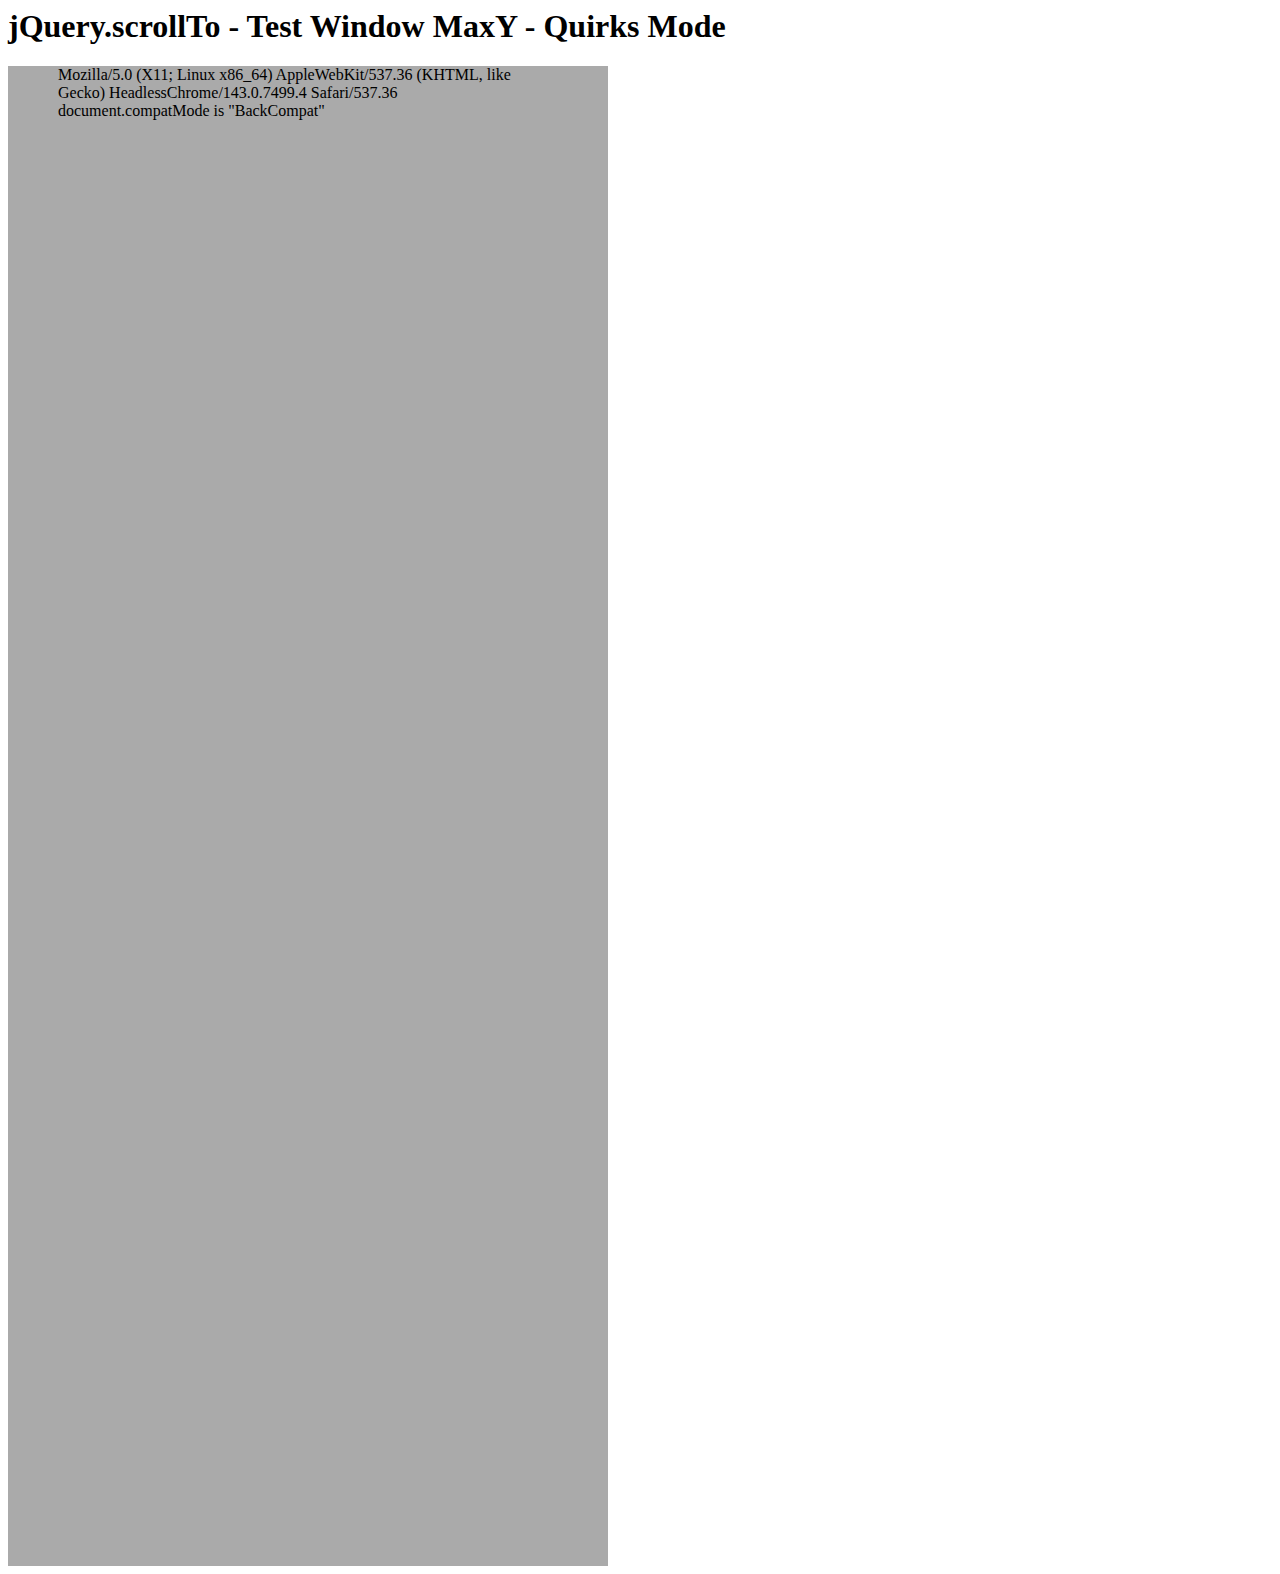
<file: assets/plugins/jquery-scrollTo/tests/WinMaxY-quirks.html>
<html>
<head>
	<meta http-equiv="Content-Type" content="text/html; charset=iso-8859-1" />
	<title>jQuery.scrollTo - Test Window MaxY - Quirks Mode</title>
	<script type="text/javascript" src="https://code.jquery.com/jquery-1.11.0.js"></script>
	<script type="text/javascript" src="../jquery.scrollTo.js"></script>
	<script type="text/javascript" src="test.js"></script>
</head>
<body>
	<h1>jQuery.scrollTo - Test Window MaxY - Quirks Mode</h1>

	<div id="ua" style="height:1500px; width:500px; padding:0 50px; background-color:#AAA">
		&nbsp;
	</div>
	<script type="text/javascript">
		$(window).test();
	</script>
</html>
</file>
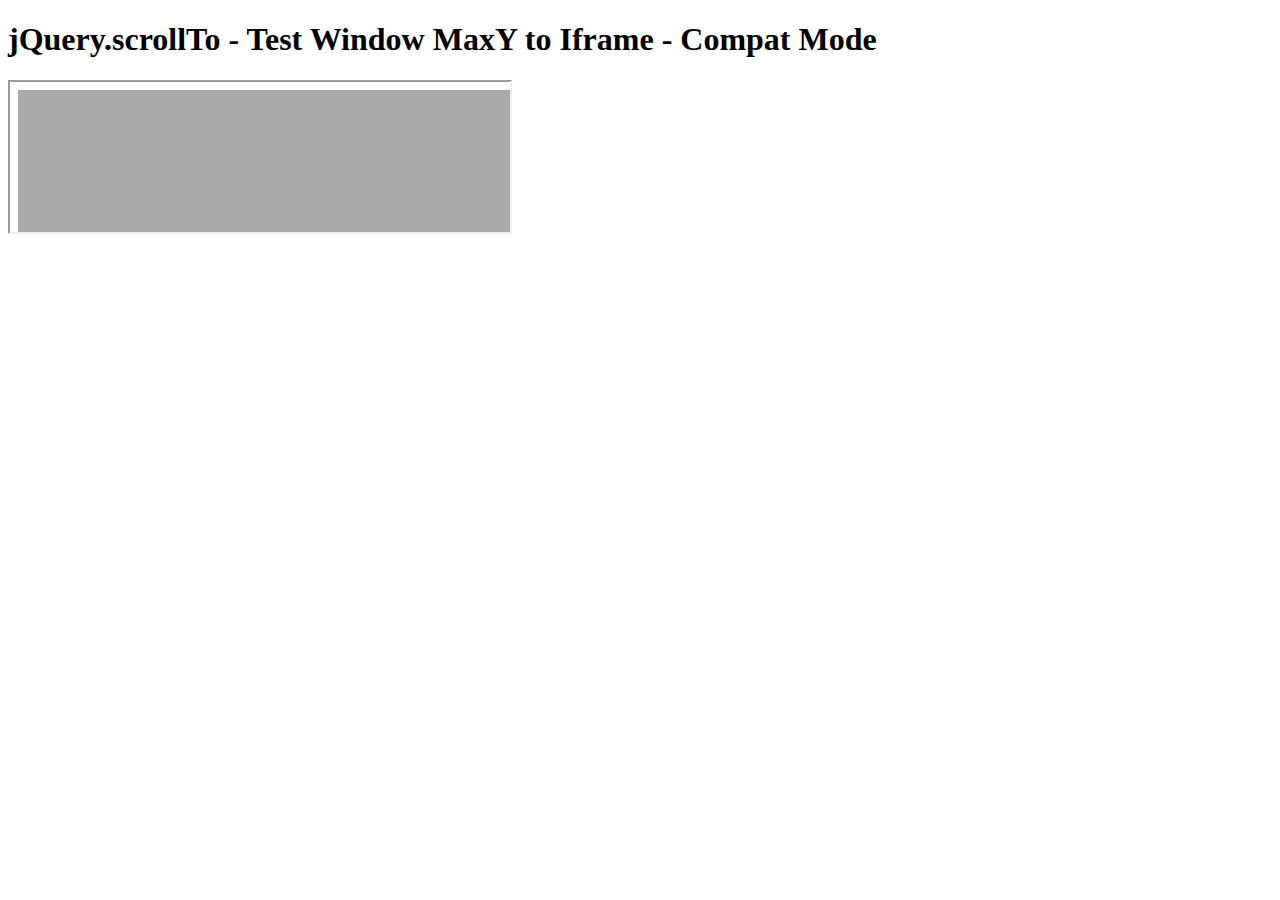
<file: assets/plugins/jquery-scrollTo/tests/WinMaxY-to-iframe-compat.html>
<!DOCTYPE html PUBLIC "-//W3C//DTD XHTML 1.0 Transitional//EN" "http://www.w3.org/TR/xhtml1/DTD/xhtml1-transitional.dtd">
<html xmlns="http://www.w3.org/1999/xhtml">
<head>
	<meta http-equiv="Content-Type" content="text/html; charset=iso-8859-1" />
	<title>jQuery.scrollTo - Test Window MaxY to Iframe - Compat Mode</title>
	<script type="text/javascript" src="https://code.jquery.com/jquery-1.11.0.js"></script>
	<script type="text/javascript" src="../jquery.scrollTo.js"></script>
	<script type="text/javascript" src="test.js"></script>
</head>
<body>
	<h1>jQuery.scrollTo - Test Window MaxY to Iframe - Compat Mode</h1>

	<iframe src="WinMaxY-compat.html?notest"  style="width:500px" /></iframe>
	
	<script type="text/javascript">
		setTimeout(function(){
			$('iframe').test();
		}, 1500 );
	</script>
</html>
</file>
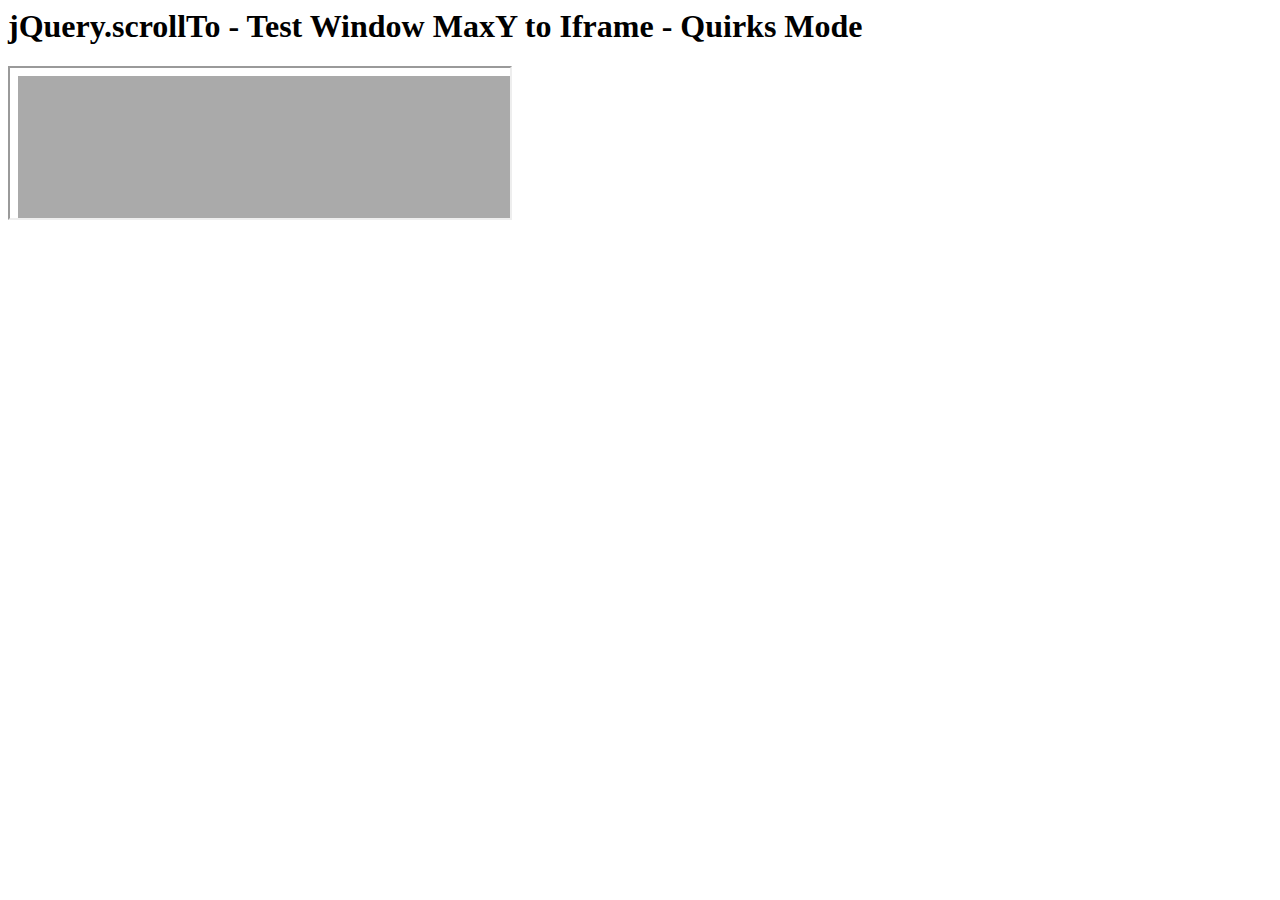
<file: assets/plugins/jquery-scrollTo/tests/WinMaxY-to-iframe-quirks.html>
<html>
<head>
	<meta http-equiv="Content-Type" content="text/html; charset=iso-8859-1" />
	<title>jQuery.scrollTo - Test Window MaxY to Iframe - Quirks Mode</title>
	<script type="text/javascript" src="https://code.jquery.com/jquery-1.11.0.js"></script>
	<script type="text/javascript" src="../jquery.scrollTo.js"></script>
	<script type="text/javascript" src="test.js"></script>
</head>
<body>
	<h1>jQuery.scrollTo - Test Window MaxY to Iframe - Quirks Mode</h1>
	
	<iframe src="WinMaxY-quirks.html?notest" style="width:500px"></iframe>
	
	<script type="text/javascript">
		setTimeout(function(){
			$('iframe').test();
		}, 1500 );
	</script>
</html>
</file>
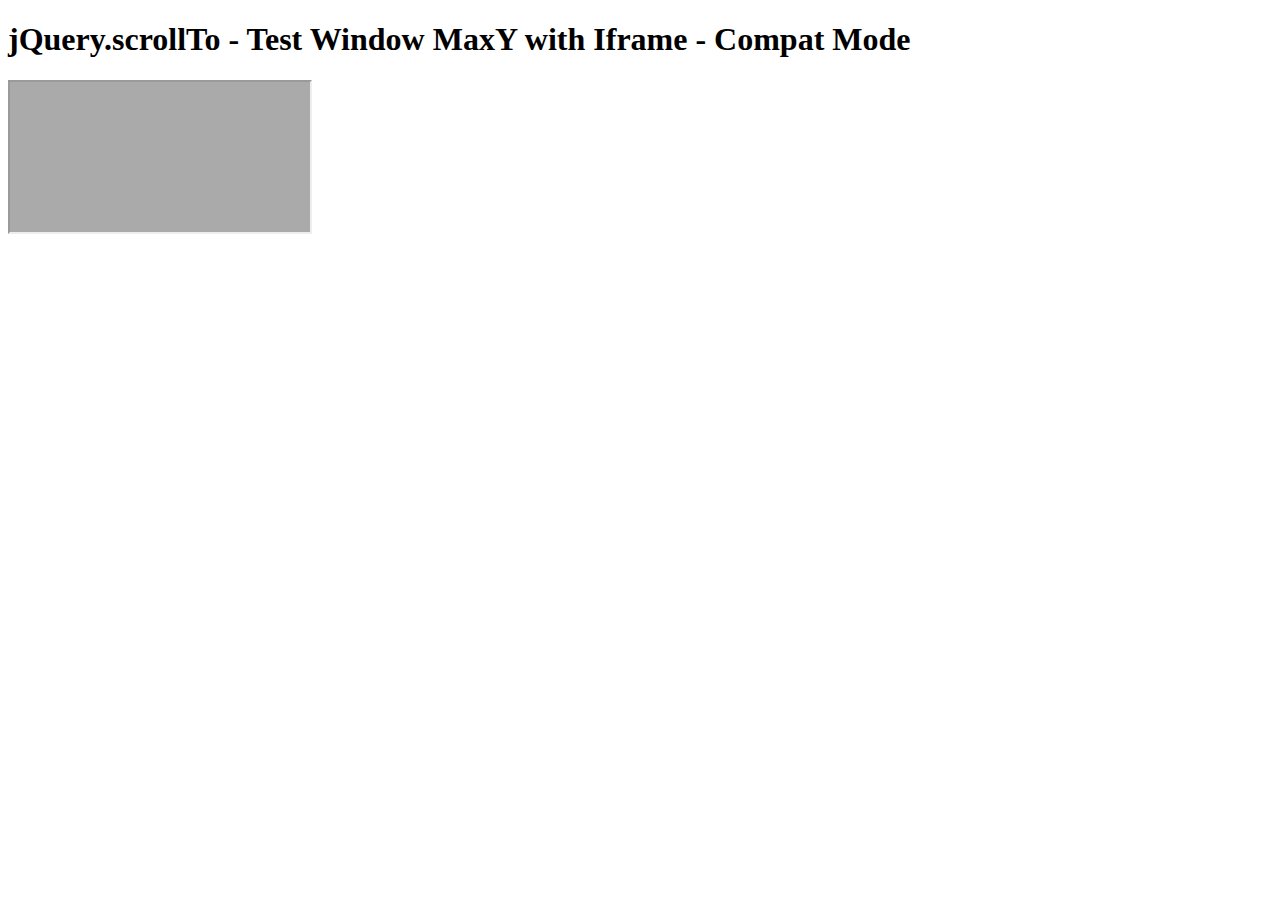
<file: assets/plugins/jquery-scrollTo/tests/WinMaxY-with-iframe-compat.html>
<!DOCTYPE html PUBLIC "-//W3C//DTD XHTML 1.0 Transitional//EN" "http://www.w3.org/TR/xhtml1/DTD/xhtml1-transitional.dtd">
<html xmlns="http://www.w3.org/1999/xhtml">
<head>
	<meta http-equiv="Content-Type" content="text/html; charset=iso-8859-1" />
	<title>jQuery.scrollTo - Test Window MaxY with Iframe - Compat Mode</title>
</head>
<body>
	<h1>jQuery.scrollTo - Test Window MaxY with Iframe - Compat Mode</h1>
	
	<iframe src="WinMaxY-compat.html" />
</html>
</file>
<file: assets/plugins/jquery-scrollTo/demo/css/style.css>
body{
	padding:5px;
	height:1600px;
	font-family: Verdana, sans-serif;
	background-color: #DDD;
}
ul,li,h1,h2,h3,h4,p{
	list-style:none;
	padding:0;
	margin:0;
}
.part{
	border:1px solid black;
	background-color:white;
}
	.part h3,
	.part h4,
	.part h4 a {
		color:#933;
	}
#toc{
	display:block;
	padding:10px;
	position:relative;
	margin:15px 0;
	float:left;
	width:305px;
}
	#toc h3{
		padding-bottom:10px;
	}
	#toc h3 strong{
		font-size:13px;
		color:black;
	}
#links{
	border:1px solid black;
	width:210px;
	padding:10px;
	float:right;
	margin-top:-30px;
}
	#links h3{
		color:#933;
	}
	#links ul{
		padding: 8px 0 3px 20px;
	}
	#links li{
		list-style-type:circle;
	}
	#links a{
		color:#69C;
	}
	
	#toc li, #links li{
		list-style-type:circle;
		padding-left:5px;
		margin-left:15px;
	}
		#toc a{
			color:#69C;
		}
.section{
	border:1px black solid;
	width:950px;
	padding:10px;
	margin: 5px 0;
	position:relative;
	clear:both;
}
	.section h3{
		margin-bottom:10px;
		margin-left: 8px;
	}
	.section h4{
		margin:10px 0 10px 8px;
	}
	.section li{
		float:left;
	}
	.pane{
		overflow:auto;
		clear:left;
		margin: 10px 0 0 10px;
		position:relative;
		width:826px;
		height:322px;
	}
ul.elements{
	background-color:#5B739C;
}
	ul.elements li{
		width:200px;
		height:100px;
		font-weight:bolder;
		border:1px black solid;
		text-align:center;
		padding:50px;
		position:relative;
		background-color:#DDD;
	}
		ul.elements li a{
			bottom:20px;
			color:#933;
			font-size:12px;
			left:125px;
			position:absolute;
		}
		ul.elements li p{
			color:#666;
		}
	#pane-settings ul.elements li{
		margin:5px;
	}
	#pane-settings{
		margin-bottom:10px;
	}
ul.links{
	height:20px;
	overflow:hidden;
	padding-left: 5px;
}
	ul.links a{
		color:#69C;
		margin:0 0 0 5px;
	}
.clear{
	clear:left;
}
h3 span{
	position:absolute;			
}
.message{
	background:#EEE;
	border:1px solid #999;
	color:#333;
	font-size:12px;
	font-weight:normal;
	padding:1px;
	margin-top:2px;
}

h1{
	color:#5B739C;
}
h1 strong{
	font-size:13px;
	color:#777;
}
</file>
<file: assets/plugins/jquery-scrollTo/demo/css/style.old.css>
body{
	background-color: #DDD;
}
.container li,div.pane{
	height:200px;
	font-weight:bolder;
	position:relative;
}
ul{
	list-style:none;
	padding:0;
	margin:0;
}
.container a{
	color:black;
	position:absolute;
	bottom:10px;
}
p{
	margin:0;
}
.container{
	border:1px black solid;
	margin:30px;
	overflow:auto;
	position:relative;
	width:80%;
	height:300px;
}
	.container ul{
		padding:0;
	}
#x{
	height:217px;
}
	#x li,#xy li{
		width:300px;
		float:left;
	}

h1{
	color:#5B739C;
}
h1 strong{
	font-size:13px;
	color:#777;
}

#links{
	border:1px solid black;
	width:210px;
	padding:10px;
	float:right;
	margin-top:-55px;
	background-color:white;
}
	#links h3{
		color:#933;
		margin:5px;
	}
	#links ul{
		padding: 8px 0 3px 20px;
	}
	#links li{
		list-style-type:circle;
	}
	#links a{
		color:#69C;
	}
</file>
